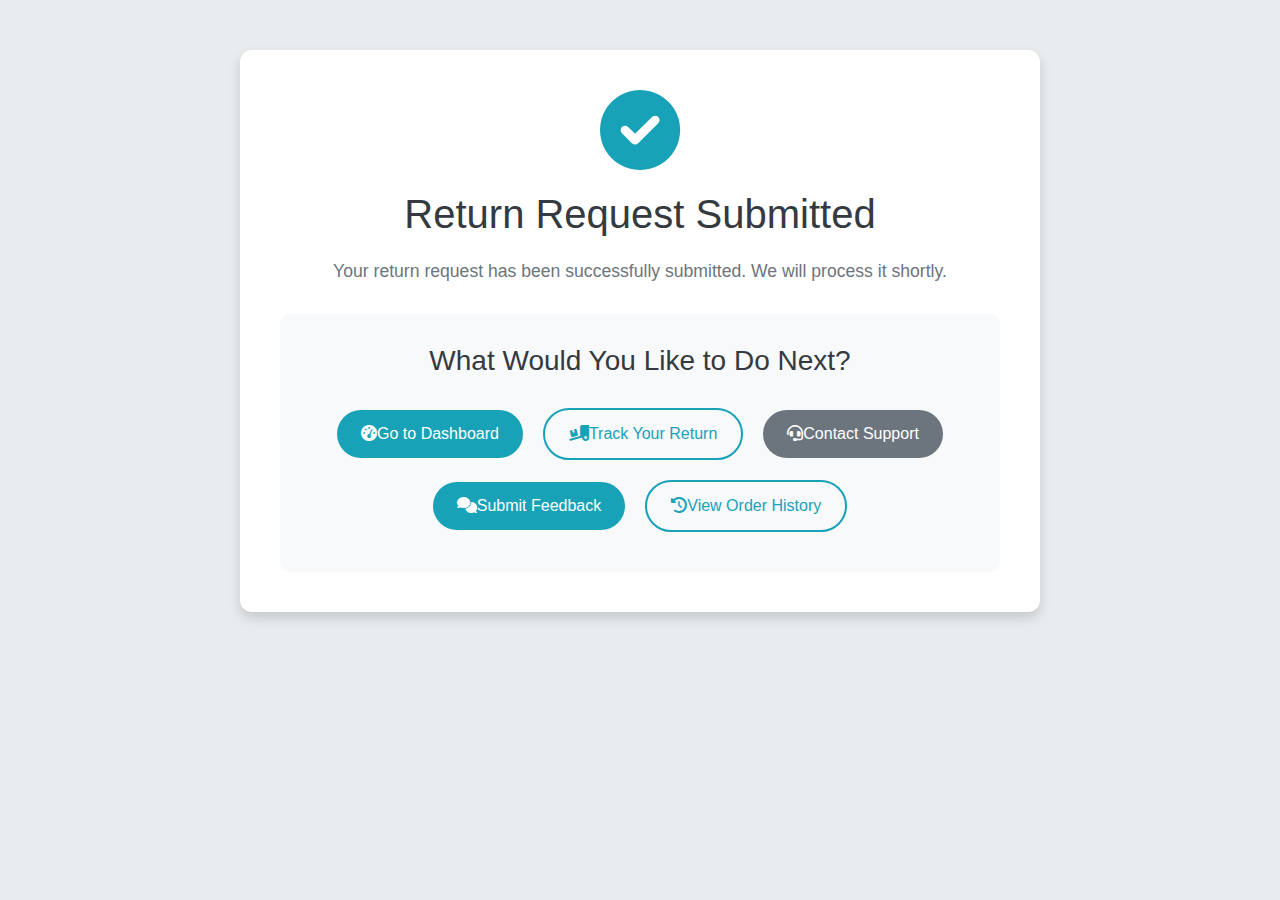
<file: return_success.html>
<!DOCTYPE html>
<html lang="en">

<head>
    <meta charset="UTF-8">
    <meta name="viewport" content="width=device-width, initial-scale=1.0">
    <title>Return Success</title>
    <link rel="stylesheet" href="https://cdnjs.cloudflare.com/ajax/libs/font-awesome/6.0.0-beta3/css/all.min.css">
    <link rel="stylesheet" href="https://stackpath.bootstrapcdn.com/bootstrap/4.5.2/css/bootstrap.min.css">
</head>
    <style>
        body {
            font-family: 'Roboto', sans-serif;
            background-color: #e9ecef;
            color: #495057;
            text-align: center;
            margin-top: 50px;
        }

        .container {
            max-width: 800px;
            margin: auto;
            padding: 40px;
            background: #ffffff;
            border-radius: 12px;
            box-shadow: 0 6px 12px rgba(0, 0, 0, 0.15);
        }

        .btn {
            border-radius: 30px;
            padding: 12px 24px;
            margin: 10px;
            text-decoration: none;
            font-weight: 500;
            transition: background-color 0.3s, color 0.3s;
        }

        .btn-primary {
            background-color: #17a2b8;
            color: #ffffff;
            border: none;
        }

        .btn-primary:hover {
            background-color: #138496;
        }

        .btn-secondary {
            background-color: #6c757d;
            color: #ffffff;
            border: none;
        }

        .btn-secondary:hover {
            background-color: #5a6268;
        }

        .btn-outline-info {
            border: 2px solid #17a2b8;
            color: #17a2b8;
        }

        .btn-outline-info:hover {
            background-color: #17a2b8;
            color: #ffffff;
        }

        .icon {
            font-size: 5rem;
            color: #17a2b8;
            margin-bottom: 20px;
        }

        .card {
            margin-top: 30px;
            border: none;
            border-radius: 10px;
            background: #f8f9fa;
        }

        .card-body {
            padding: 30px;
            text-align: center;
        }

        .card-title {
            margin-bottom: 20px;
            font-size: 1.75rem;
            color: #343a40;
        }

        h1 {
            color: #343a40;
            margin-bottom: 20px;
        }

        p {
            color: #6c757d;
            font-size: 1.1rem;
        }
    </style>

<body>
    <div class="container"><i class="fas fa-check-circle icon"></i>
        <h1>Return Request Submitted</h1>
        <p>Your return request has been successfully submitted. We will process it shortly.</p>
        <div class="card">
            <div class="card-body">
                <h5 class="card-title">What Would You Like to Do Next?</h5><a href="user_dashboard.php"
                    class="btn btn-primary"><i class="fas fa-tachometer-alt"></i>Go to Dashboard</a><a
                    href="return_tracking.php" class="btn btn-outline-info"><i class="fas fa-truck-loading"></i>Track
                    Your Return</a><a href="./contact_support.php" class="btn btn-secondary"><i
                        class="fas fa-headset"></i>Contact Support</a><a href="./feedback_form.php"
                    class="btn btn-primary"><i class="fas fa-comments"></i>Submit Feedback</a><a
                    href="./order_details.php" class="btn btn-outline-info"><i class="fas fa-history"></i>View Order
                    History</a>
            </div>
        </div>
    </div>
</body>

</html>
</file>
